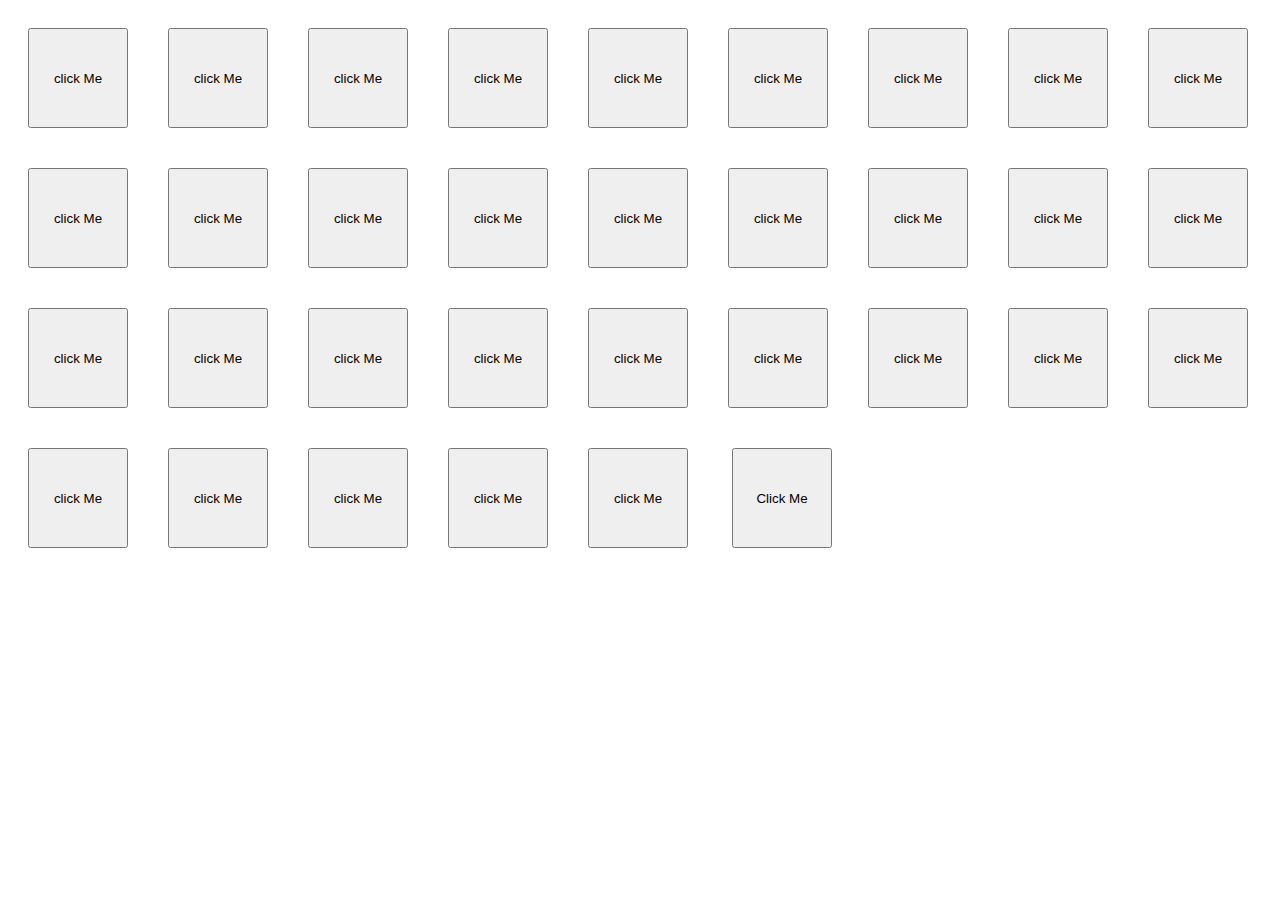
<file: js/button background/index.html>
<!DOCTYPE html>
<html lang="en">
<head>
    <meta charset="UTF-8">
    <meta name="viewport" content="width=device-width, initial-scale=1.0">
    <title>button game</title>
</head>
<style>
    button{
        width: 100px;
        height: 100px;
        margin: 20px;
    }
</style>
<body>
    <button>click Me</button><button>click Me</button><button>click Me</button><button>click Me</button><button>click Me</button><button>click Me</button><button>click Me</button><button>click Me</button><button>click Me</button><button>click Me</button><button>click Me</button><button>click Me</button><button>click Me</button><button>click Me</button><button>click Me</button><button>click Me</button><button>click Me</button><button>click Me</button><button>click Me</button><button>click Me</button><button>click Me</button><button>click Me</button><button>click Me</button><button>click Me</button><button>click Me</button><button>click Me</button><button>click Me</button><button>click Me</button><button>click Me</button><button>click Me</button><button>click Me</button><button>click Me</button>
<button>Click Me</button>
    <script src="app.js"></script>
</body>
</html>
</file>
